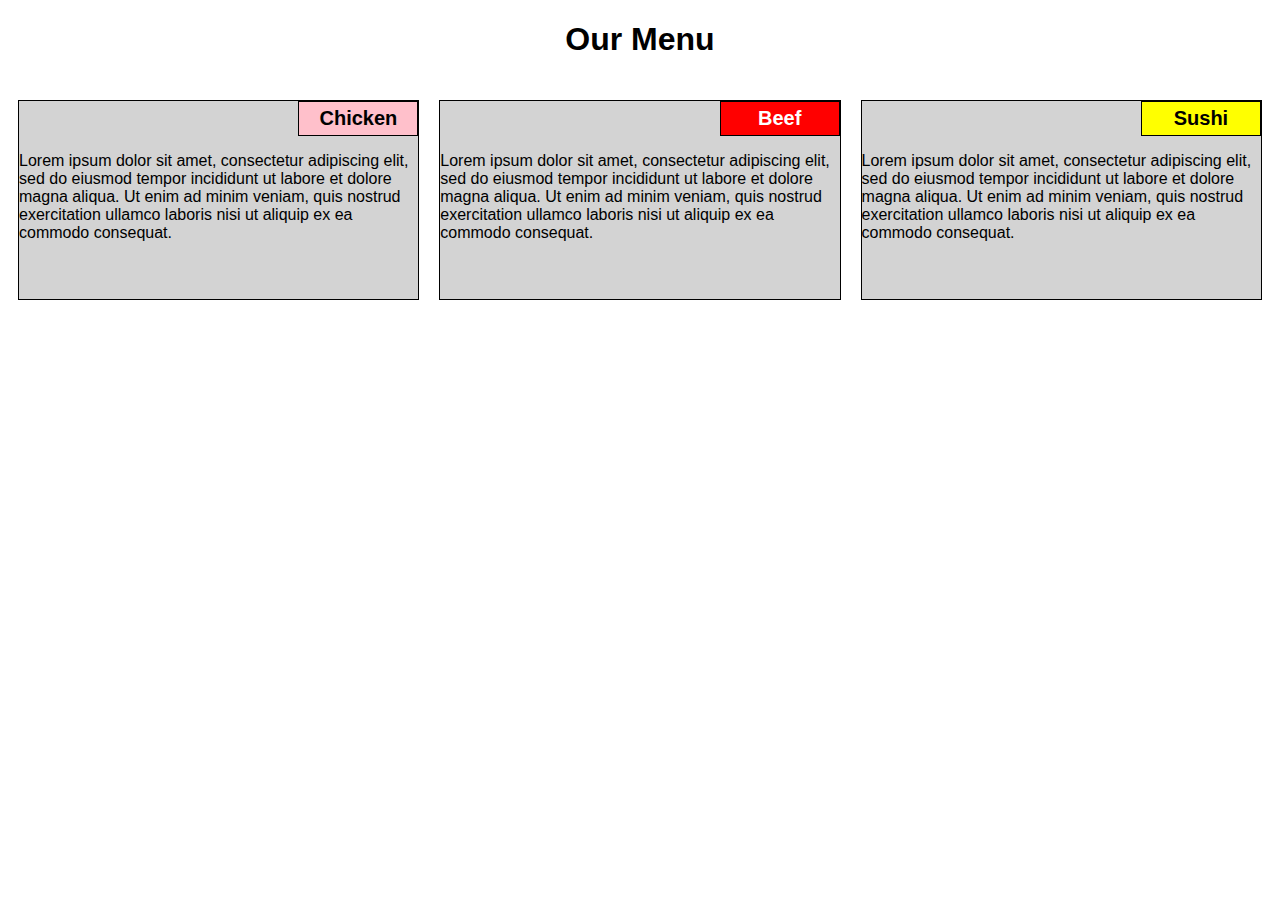
<file: module2-solutions/index.html>
<!DOCTYPE html>
<html>
<head>
  <meta charset="utf-8">
  <meta name="viewport" content="width=device-width, initial-scale=1">
  <link rel="stylesheet" href="css/style.css">
  <title>Module2-Solution</title>
</head>
<body>
  <h1>Our Menu</h1>
  <div class="row">
  <div class="container col-lg-4 col-md-6 col-sm-12">
    <section>
    <div id="chicken">Chicken</div>
    <p>
      Lorem ipsum dolor sit amet, consectetur adipiscing elit, sed do eiusmod tempor incididunt ut labore et dolore magna aliqua. Ut enim ad minim veniam, quis nostrud exercitation ullamco laboris nisi ut aliquip ex ea commodo consequat.
    </p>
    </section>
  </div>
  <div class="container col-lg-4 col-md-6 col-sm-12">
    <section>
    <div id="beef"> Beef </div>
    <p>
      Lorem ipsum dolor sit amet, consectetur adipiscing elit, sed do eiusmod tempor incididunt ut labore et dolore magna aliqua. Ut enim ad minim veniam, quis nostrud exercitation ullamco laboris nisi ut aliquip ex ea commodo consequat.
    </p>
    </section>
  </div>
  <div class="container col-lg-4 col-md-12 col-sm-12">
    <section>
    <div id="sushi"> Sushi </div>
    <p>
      Lorem ipsum dolor sit amet, consectetur adipiscing elit, sed do eiusmod tempor incididunt ut labore et dolore magna aliqua. Ut enim ad minim veniam, quis nostrud exercitation ullamco laboris nisi ut aliquip ex ea commodo consequat.
    </p>
    </section>
  </div>
  </div>
</body>
</html>
</file>
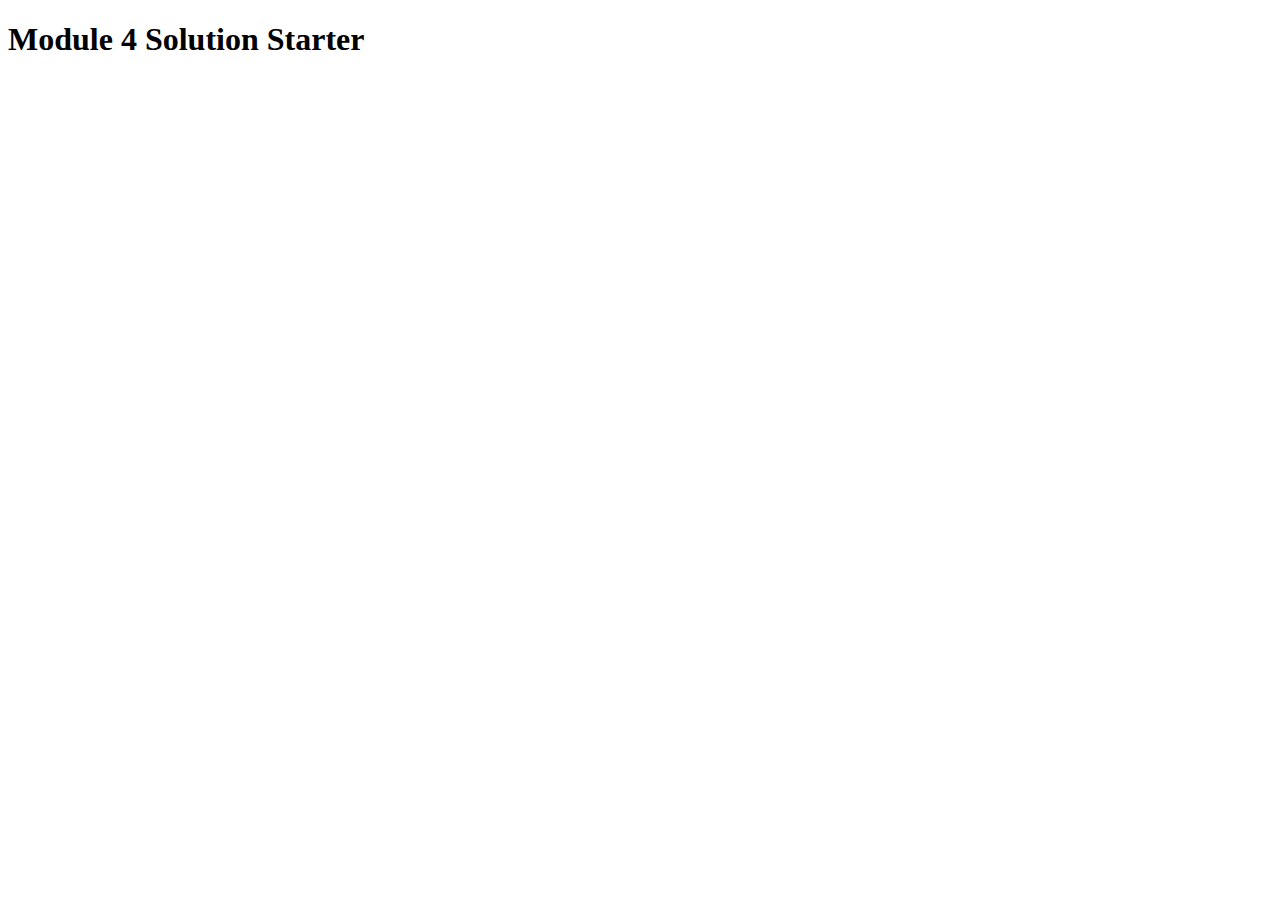
<file: Module4-Solutions/index.html>
<!DOCTYPE html>
<html>
<head>
  <meta charset="utf-8">
  <title>Module 4 Solution Starter</title>
  <script src="SpeakHello.js"></script>
  <script src="GoodBye.js"></script>
  <script src="script.js"></script>
</head>
<body>
  <h1>Module 4 Solution Starter</h1>
</body>
</html>
</file>
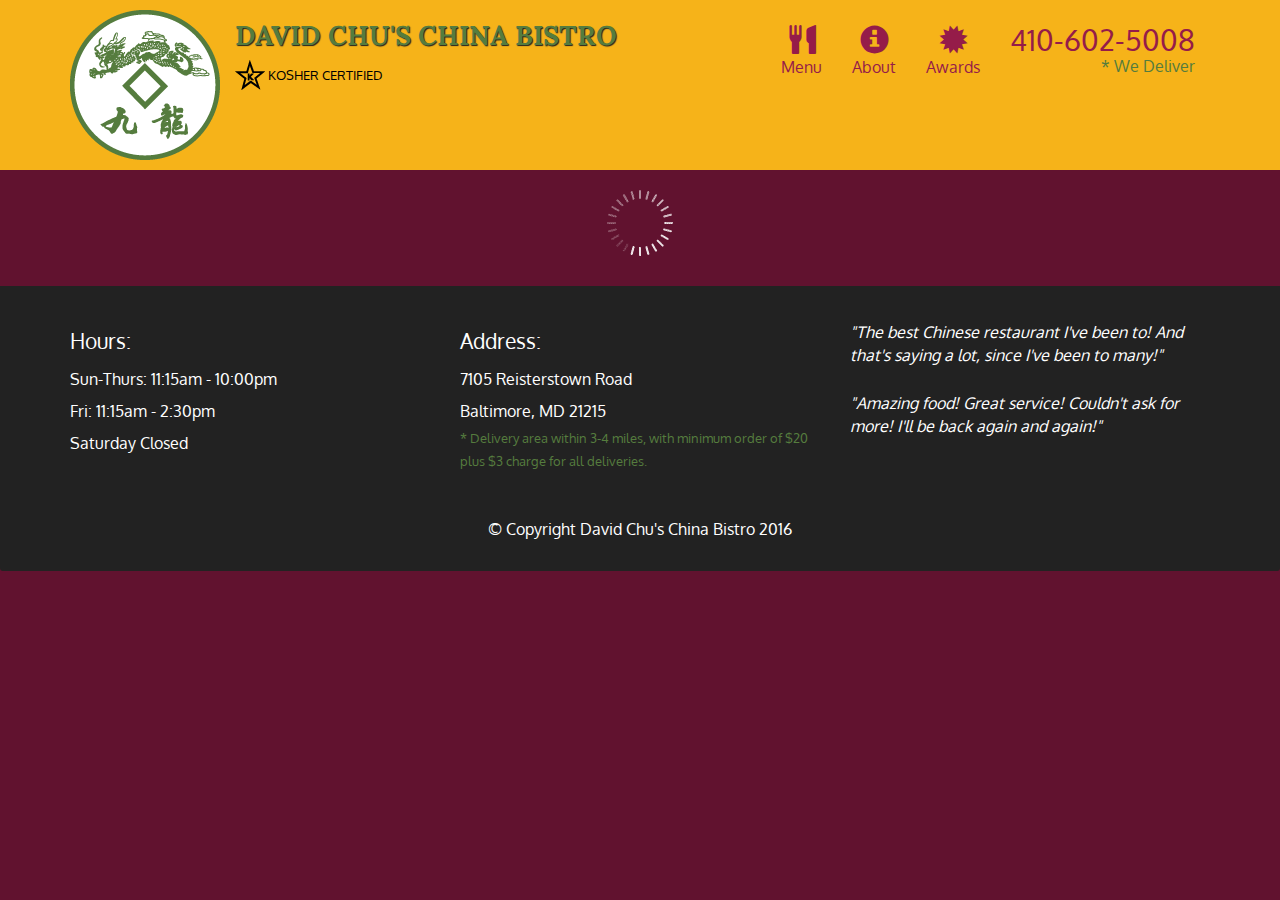
<file: module5-solutions/index.html>
<!doctype html>
<html lang="en">
  <head>
    <meta charset="utf-8">
    <meta http-equiv="X-UA-Compatible" content="IE=edge">
    <meta name="viewport" content="width=device-width, initial-scale=1">
    <title>David Chu's China Bistro</title>
    <link rel="stylesheet" href="css/bootstrap.min.css">
    <link rel="stylesheet" href="css/styles.css">
    <link href='https://fonts.googleapis.com/css?family=Oxygen:400,300,700' rel='stylesheet' type='text/css'>
    <link href='https://fonts.googleapis.com/css?family=Lora' rel='stylesheet' type='text/css'>
  </head>
<body>
  <header>
    <nav id="header-nav" class="navbar navbar-default">
      <div class="container">
        <div class="navbar-header">
          <a href="index.html" class="pull-left visible-md visible-lg">
            <div id="logo-img" alt="Logo image"></div>
          </a>

          <div class="navbar-brand">
            <a href="index.html"><h1>David Chu's China Bistro</h1></a>
            <p>
              <img src="images/star-k-logo.png" alt="Kosher certification">
              <span>Kosher Certified</span>
            </p>
          </div>

          <button id="navbarToggle" type="button" class="navbar-toggle collapsed" data-toggle="collapse" data-target="#collapsable-nav" aria-expanded="false">
            <span class="sr-only">Toggle navigation</span>
            <span class="icon-bar"></span>
            <span class="icon-bar"></span>
            <span class="icon-bar"></span>
          </button>
        </div>
        
        <div id="collapsable-nav" class="collapse navbar-collapse">
           <ul id="nav-list" class="nav navbar-nav navbar-right">
            <li id="navHomeButton" class="visible-xs active">
              <a href="index.html">
                <span class="glyphicon glyphicon-home"></span> Home</a>
            </li>
            <li id="navMenuButton">
              <a href="#" onclick="$dc.loadMenuCategories();">
                <span class="glyphicon glyphicon-cutlery"></span><br class="hidden-xs"> Menu</a>
            </li>
            <li>
              <a href="#">
                <span class="glyphicon glyphicon-info-sign"></span><br class="hidden-xs"> About</a>
            </li>
            <li>
              <a href="#">
                <span class="glyphicon glyphicon-certificate"></span><br class="hidden-xs"> Awards</a>
            </li>
            <li id="phone" class="hidden-xs">
              <a href="tel:410-602-5008">
                <span>410-602-5008</span></a><div>* We Deliver</div>
            </li>
          </ul><!-- #nav-list -->
        </div><!-- .collapse .navbar-collapse -->
      </div><!-- .container -->
    </nav><!-- #header-nav -->
  </header>

  <div id="call-btn" class="visible-xs">
    <a class="btn" href="tel:410-602-5008">
    <span class="glyphicon glyphicon-earphone"></span>
    410-602-5008
    </a>
  </div>
  <div id="xs-deliver" class="text-center visible-xs">* We Deliver</div>

  <div id="main-content" class="container"></div>

  <footer class="panel-footer">
    <div class="container">
      <div class="row">
        <section id="hours" class="col-sm-4">
          <span>Hours:</span><br>
          Sun-Thurs: 11:15am - 10:00pm<br>
          Fri: 11:15am - 2:30pm<br>
          Saturday Closed
          <hr class="visible-xs">
        </section>
        <section id="address" class="col-sm-4">
          <span>Address:</span><br>
          7105 Reisterstown Road<br>
          Baltimore, MD 21215
          <p>* Delivery area within 3-4 miles, with minimum order of $20 plus $3 charge for all deliveries.</p>
          <hr class="visible-xs">
        </section>
        <section id="testimonials" class="col-sm-4">
          <p>"The best Chinese restaurant I've been to! And that's saying a lot, since I've been to many!"</p>
          <p>"Amazing food! Great service! Couldn't ask for more! I'll be back again and again!"</p>
        </section>
      </div>
      <div class="text-center">&copy; Copyright David Chu's China Bistro 2016</div>
    </div>
  </footer>

  <!-- jQuery (Bootstrap JS plugins depend on it) -->
  <script src="js/jquery-2.1.4.min.js"></script>
  <script src="js/bootstrap.min.js"></script>
  <script src="js/ajax-utils.js"></script>
  <script src="js/script.js"></script>
</body>
</html>
</file>
<file: module2-solutions/css/style.css>
/* Base Styles */

* {
  box-sizing: border-box;
}

h1 {
    font-family: Arial, Helvetica, sans-serif;
    text-align: center;
    }

}

p {
  padding: 10px;
  margin: 0;
}

.container {
  border: none;
  margin-left: auto;
  margin-right: auto;
  margin-top: 10px;
  margin-bottom: 10px;
  padding: 10px;
}

section {
  border: 1px solid black;
  background-color: #D3D3D3;
  width: 100%;
  height: 200px;
  font-family: Arial, Helvetica, sans-serif;
  color: black;
  position: relative;
  overflow: auto;
}

#chicken {
  border: 1px solid black;
  text-align: center;
  width: 30%;
  margin-left: 70%;
  font-family: Arial, Helvetica, sans-serif;
  font-weight: bold;
  font-size: 125%;
  margin-bottom: 0;
  margin-top: 0;
  padding: 5px;
  background-color: pink;
  color: black;
}

#beef {
  border: 1px solid black;
  text-align: center;
  width: 30%;
  margin-left: 70%;
  font-family: Arial, Helvetica, sans-serif;
  font-weight: bold;
  font-size: 125%;
  margin-bottom: 0;
  margin-top: 0;
  padding: 5px;
  background-color: red;
  color: white;
}

#sushi {
  border: 1px solid black;
  text-align: center;
  width: 30%;
  margin-left: 70%;
  font-family: Arial, Helvetica, sans-serif;
  font-weight: bold;
  font-size: 125%;
  margin-bottom: 0;
  margin-top: 0;
  background-color: yellow;
  color: black;
  padding: 5px;
}

.row {
  width: 100%;
}

/* Desktop view */

@media (min-width: 992px) {
  .col-lg-1, .col-lg-2, .col-lg-3, .col-lg-4, .col-lg-5, .col-lg-6, .col-lg-7, .col-lg-8, .col-lg-9, .col-lg-10, .col-lg-11, .col-lg-12 {
    float: left;
  }

  .col-lg-1 {
    width: 8.33%;
  }
  .col-lg-2 {
    width: 16.66%;
  }
  .col-lg-3 {
    width: 25%;
  }
  .col-lg-4 {
    width: 33.33%;
  }
  .col-lg-5 {
    width: 41.66%;
  }
  .col-lg-6 {
    width: 50%;
  }
  .col-lg-7 {
    width: 58.33%;
  }
  .col-lg-8 {
    width: 66.66%;
  }
  .col-lg-9 {
    width: 74.99%;
  }
  .col-lg-10 {
    width: 83.33%;
  }
  .col-lg-11 {
    width: 91.66%;
  }
  .col-lg-12 {
    width: 100%;
  }

}

/* Tablet view */

@media (min-width: 768px) and (max-width: 991px) {
  .col-md-1, .col-md-2, .col-md-3, .col-md-4, .col-md-5, .col-md-6, .col-md-7, .col-md-8, .col-md-9, .col-md-10, .col-md-11, .col-md-12 {
    float: left;
  }

  .col-md-1 {
    width: 8.33%;
  }
  .col-md-2 {
    width: 16.66%;
  }
  .col-md-3 {
    width: 25%;
  }
  .col-md-4 {
    width: 33.33%;
  }
  .col-md-5 {
    width: 41.66%;
  }
  .col-md-6 {
    width: 50%;
  }
  .col-md-7 {
    width: 58.33%;
  }
  .col-md-8 {
    width: 66.66%;
  }
  .col-md-9 {
    width: 74.99%;
  }
  .col-md-10 {
    width: 83.33%;
  }
  .col-md-11 {
    width: 91.66%;
  }
  .col-md-12 {
    width: 100%;
  }
}

/* Mobile view */

@media (max-width: 767px) {
  .col-sm-1, .col-sm-2, .col-sm-3, .col-sm-4, .col-sm-5, .col-sm-6, .col-sm-7, .col-sm-8, .col-sm-9, .col-sm-10, .col-sm-11, .col-sm-12 {
  float: left;
  }

  .col-sm-1 {
    width: 8.33%;
  }
  .col-sm-2 {
    width: 16.66%;
  }
  .col-sm-3 {
    width: 25%;
  }
  .col-sm-4 {
    width: 33.33%;
  }
  .col-sm-5 {
    width: 41.66%;
  }
  .col-sm-6 {
    width: 50%;
  }
  .col-sm-7 {
    width: 58.33%;
  }
  .col-sm-8 {
    width: 66.66%;
  }
  .col-sm-9 {
    width: 74.99%;
  }
  .col-sm-10 {
    width: 83.33%;
  }
  .col-sm-11 {
    width: 91.66%;
  }
  .col-sm-12 {
    width: 100%;
  }
}
</file>
<file: module5-solutions/css/styles.css>
body {
  font-size: 16px;
  color: #fff;
  background-color: #61122f;
  font-family: 'Oxygen', sans-serif;
}

/** HEADER **/
#header-nav {
  background-color: #f6b319;
  border-radius: 0;
  border: 0;
}

#logo-img {
  background: url('../images/restaurant-logo_large.png') no-repeat;
  width: 150px;
  height: 150px;
  margin: 10px 15px 10px 0;
}

.navbar-brand {
  padding-top: 25px;
}
.navbar-brand h1 { /* Restaurant name */
  font-family: 'Lora', serif;
  color: #557c3e;
  font-size: 1.5em;
  text-transform: uppercase;
  font-weight: bold;
  text-shadow: 1px 1px 1px #222;
  margin-top: 0;
  margin-bottom: 0;
  line-height: .75;
}
.navbar-brand a:hover, .navbar-brand a:focus {
  text-decoration: none;
}
.navbar-brand p { /* Kosher cert */
  color: #000;
  text-transform: uppercase;
  font-size: .7em;
  margin-top: 15px;
}
.navbar-brand p span { /* Star-K */
  vertical-align: middle;
}

#nav-list {
  margin-top: 10px;
}
#nav-list a {
  color: #951C49;
  text-align: center;
}
#nav-list a:hover {
  background: #E7E7E7;
}
#nav-list a span {
  font-size: 1.8em;
}

#phone {
  margin-top: 5px;
}
#phone a { /* Phone number */
  text-align: right;
  padding-bottom: 0;
}
#phone div { /* We Deliver */
  color: #557c3e;
  text-align: right;
  padding-right: 15px;
}

.navbar-header button.navbar-toggle, .navbar-header .icon-bar {
  border: 1px solid #61122f;
}
.navbar-header button.navbar-toggle {
  clear: both;
  margin-top: -30px;
}
/* END HEADER */

/* FOOTER */
.panel-footer {
  margin-top: 30px;
  padding-top: 35px;
  padding-bottom: 30px;
  background-color: #222;
  border-top: 0;
}
.panel-footer div.row {
  margin-bottom: 35px;
}
#hours, #address {
  line-height: 2;
}
#hours > span, #address > span {
  font-size: 1.3em;
}
#address p {
  color: #557c3e;
  font-size: .8em;
  line-height: 1.8;
}
#testimonials {
  font-style: italic;
}
#testimonials p:nth-child(2) {
  margin-top: 25px;
}
/* END FOOTER */



/* HOME PAGE */
.container .jumbotron {
  box-shadow: 0 0 50px #3F0C1F;
  border: 2px solid #3F0C1F;
}

#menu-tile, #specials-tile, #map-tile {
  height: 250px;
  width: 100%;
  margin-bottom: 15px;
  position: relative;
  border: 2px solid #3F0C1F;
  overflow: hidden;
}
#menu-tile:hover, #specials-tile:hover, #map-tile:hover {
  box-shadow: 0 1px 5px 1px #cccccc;
}
#menu-tile {
  background: url('../images/menu-tile.jpg') no-repeat;
  background-position: center;
}
#specials-tile {
  background: url('../images/specials-tile.jpg') no-repeat;
  background-position: center;
}
#menu-tile span, #specials-tile span, #map-tile span {
  position: absolute;
  bottom: 0;
  right: 0;
  width: 100%;
  text-align: center;
  font-size: 1.6em;
  text-transform: uppercase;
  background-color: #000;
  color: #fff;
  opacity: .8;
}
/* END HOME PAGE */

/* MENU CATEGORIES PAGE */
.category-tile { 
  position: relative;
  border: 2px solid #3F0C1F;
  overflow: hidden;
  width: 200px;
  height: 200px;
  margin: 0 auto 15px;
}
.category-tile span {
  position: absolute;
  bottom: 0;
  right: 0;
  width: 100%;
  text-align: center;
  font-size: 1.2em;
  text-transform: uppercase;
  background-color: #000;
  color: #fff;
  opacity: .8;
}
.category-tile:hover {
  box-shadow: 0 1px 5px 1px #cccccc;
}

#menu-categories-title + div {
  margin-bottom: 50px;
}
/* END MENU CATEGORIES PAGE */

/* SINGLE CATEGORY PAGE */
.menu-item-tile {
  margin-bottom: 25px;
}
.menu-item-tile hr {
  width: 80%;
}
.menu-item-tile .menu-item-price {
  font-size: 1.1em;
  text-align: right;
  margin-top: -15px;
  margin-right: -15px;
}
.menu-item-tile .menu-item-price span {
  font-size: .6em;
}
.menu-item-photo {
  position: relative;
  border: 2px solid #3F0C1F; 
  overflow: hidden;
  padding: 0;
  margin-right: -15px;
  margin-left: auto;
  margin-bottom: 20px;
  max-width: 250px;
}
.menu-item-photo div {
  position: absolute;
  bottom: 0;
  right: 0;
  width: 80px;
  background-color: #557c3e;
  text-align: center;
}
.menu-item-description {
  padding-right: 30px;
}
h3.menu-item-title {
  margin: 0 0 10px;
}
.menu-item-details {
  font-size: .9em;
  font-style: italic;
}
/* END SINGLE CATEGORY PAGE */


/********** Large devices only **********/
@media (min-width: 1200px) {
  .container .jumbotron {
    background: url('../images/jumbotron_1200.jpg') no-repeat;
    height: 675px;
  }
}

/********** Medium devices only **********/
@media (min-width: 992px) and (max-width: 1199px) {
  /* Header */
  #logo-img {
    background: url('../images/restaurant-logo_medium.png') no-repeat;
    width: 100px;
    height: 100px;
    margin: 5px 5px 5px 0;
  }
  /* End Header */

  /* Home Page */
  .container .jumbotron {
    background: url('../images/jumbotron_992.jpg') no-repeat;
    height: 558px;
  }
  /* End Home Page */
}

/********** Small devices only **********/
@media (min-width: 768px) and (max-width: 991px) {
  /* Home Page */
  .container .jumbotron {
    background: url('../images/jumbotron_768.jpg') no-repeat;
    height: 432px;
  }
  /* End Home Page */
}

/********** Extra small devices only **********/
@media (max-width: 767px) {
  /* Header */
  .navbar-brand {
    padding-top: 10px;
    height: 80px;
  }
  .navbar-brand h1 { /* Restaurant name */
    padding-top: 10px;
    font-size: 5vw; /* 1vw = 1% of viewport width */
  }
  .navbar-brand p { /* Kosher cert */
    font-size: .6em;
    margin-top: 12px;
  }
  .navbar-brand p img { /* Star-K */
    height: 20px;
  }

  #collapsable-nav a { /* Collapsed nav menu text */
    font-size: 1.2em;
  }
  #collapsable-nav a span { /* Collapsed nav menu glyph */
    font-size: 1em;
    margin-right: 5px;
  }

  #call-btn > a {
    font-size: 1.5em;
    display: block;
    margin: 0 20px;
    padding: 10px;
    border: 2px solid #fff;
    background-color: #f6b319;
    color: #951c49;
  }
  #xs-deliver {
    margin-top: 5px;
    font-size: .7em;
    letter-spacing: .1em;
    text-transform: uppercase;
  }
  /* End Header */

  /* Footer */
  .panel-footer section {
    margin-bottom: 30px;
    text-align: center;
  }
  .panel-footer section:nth-child(3) {
    margin-bottom: 0; /* margin already exists on the whole row */
  }
  .panel-footer section hr {
    width: 50%;
  }
  /* End Footer */

  /* Home Page */
  .container .jumbotron {
    margin-top: 30px;
    padding: 0;
  }
  #menu-tile, #specials-tile {
    width: 360px;
    margin: 0 auto 15px;
  }

  .menu-item-photo {
    margin-right: auto;
  }
  .menu-item-tile .menu-item-price {
    text-align: center;
  }
  .menu-item-description {
    text-align: center;;
  }
}


/********** Super extra small devices Only :-) (e.g., iPhone 4) **********/
@media (max-width: 479px) {
  /* Header */
  .navbar-brand h1 { /* Restaurant name */
    padding-top: 5px;
    font-size: 6vw;
  }
  /* End Header */
  
  /* Home page */
  #menu-tile, #specials-tile {
    width: 280px;
    margin: 0 auto 15px;
  }

  .col-xxs-12 {
    position: relative;
    min-height: 1px;
    padding-right: 15px;
    padding-left: 15px;
    float: left;
    width: 100%;
  }
}
</file>
